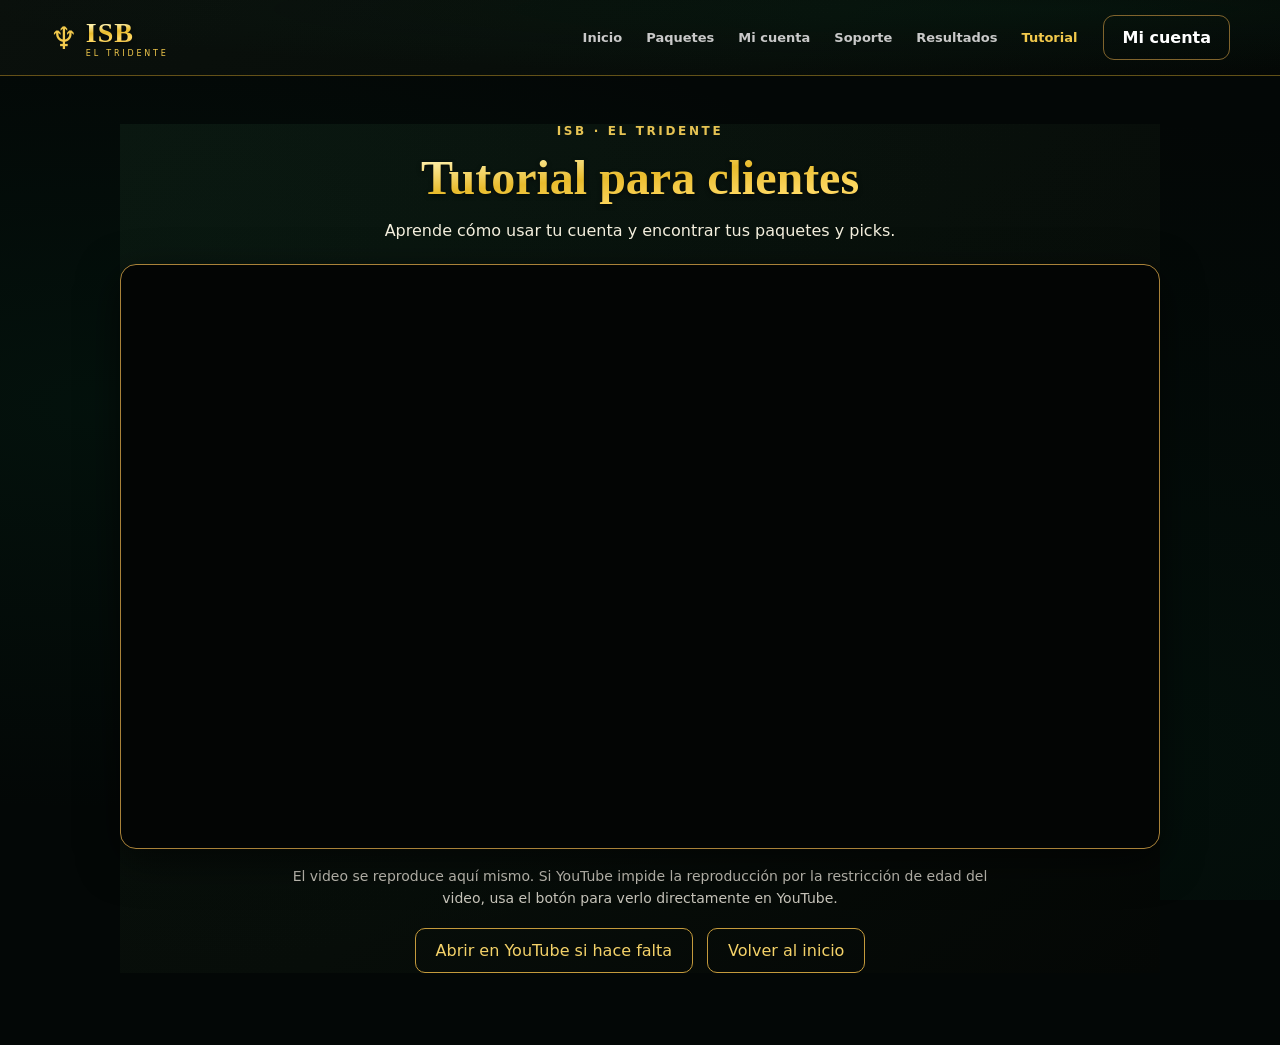
<file: tutorial-clientes.html>
<!doctype html>
<html lang="es">
<head>
  <meta charset="utf-8">
  <meta name="viewport" content="width=device-width, initial-scale=1">
  <meta name="theme-color" content="#050806">
  <title>Tutorial para clientes | ISB El Tridente</title>
  <link rel="stylesheet" href="styles.css">
  <link rel="stylesheet" href="tema-isb.css?v=20261015-oro-mas-amarillo">
  <style>
    body{background:#050806;color:#f5f0df}
    .tutorial-page{width:min(1040px,calc(100% - 32px));margin:48px auto 72px}
    .tutorial-heading{text-align:center;margin:0 auto 24px}
    .tutorial-heading .eyebrow{color:#e6c353;letter-spacing:.22em;text-transform:uppercase}
    .tutorial-heading h1{color:#f0cf65;font-family:Georgia,serif;font-size:clamp(30px,5vw,48px);margin:8px 0}
    .tutorial-player{position:relative;overflow:hidden;aspect-ratio:16/9;border:1px solid #a98239;border-radius:16px;background:#030504;box-shadow:0 12px 40px #0009}
    .tutorial-player iframe{position:absolute;inset:0;width:100%;height:100%;border:0}
    .tutorial-actions{display:flex;justify-content:center;gap:14px;flex-wrap:wrap;margin-top:18px}
    .tutorial-actions a{display:inline-flex;align-items:center;justify-content:center;padding:12px 20px;border:1px solid #c49a3c;border-radius:10px;color:#f4d269;text-decoration:none}
    .tutorial-actions a:hover{background:#0b291a}
    .tutorial-note{margin:16px auto 0;max-width:720px;text-align:center;color:#c9c6bc;font-size:14px;line-height:1.6}
    @media(max-width:600px){.tutorial-page{margin:28px auto 48px}.tutorial-player{border-radius:10px}}
  </style>
</head>
<body>
  <header class="topbar">
    <a class="brand" href="index.html" aria-label="ISB Inicio"><span class="trident">♆</span><span><b>ISB</b><small>EL TRIDENTE</small></span></a>
    <button class="menu-btn" aria-label="Abrir menú" aria-expanded="false">☰</button>
    <nav class="nav" aria-label="Navegación principal">
      <a href="index.html">Inicio</a>
      <a href="paquetes.html">Paquetes</a>
      <a href="cuenta.html">Mi cuenta</a>
      <a href="soporte.html">Soporte</a>
      <a href="resultados.html">Resultados</a>
      <a class="active" href="tutorial-clientes.html">Tutorial</a>
    </nav>
    <div class="header-actions"><a class="btn btn-ghost" href="cuenta.html">Mi cuenta</a></div>
  </header>
  <main class="tutorial-page">
    <div class="tutorial-heading">
      <p class="eyebrow">ISB · EL TRIDENTE</p>
      <h1>Tutorial para clientes</h1>
      <p>Aprende cómo usar tu cuenta y encontrar tus paquetes y picks.</p>
    </div>
    <div class="tutorial-player">
      <iframe src="https://www.youtube-nocookie.com/embed/D_d53Gz2MCQ?rel=0" title="Tutorial para clientes de ISB El Tridente" loading="lazy" referrerpolicy="strict-origin-when-cross-origin" allow="accelerometer; autoplay; clipboard-write; encrypted-media; gyroscope; picture-in-picture; web-share" allowfullscreen></iframe>
    </div>
    <p class="tutorial-note">El video se reproduce aquí mismo. Si YouTube impide la reproducción por la restricción de edad del video, usa el botón para verlo directamente en YouTube.</p>
    <div class="tutorial-actions">
      <a href="https://www.youtube.com/watch?v=D_d53Gz2MCQ" target="_blank" rel="noopener noreferrer">Abrir en YouTube si hace falta</a>
      <a href="index.html#tutorial">Volver al inicio</a>
    </div>
  </main>
  <script src="script.js?v=20261014-adminlogin"></script>
</body>
</html>
</file>
<file: styles.css>
:root{
  --bg:#050505;
  --panel:#0b0b0b;
  --line:#312509;
  --gold:#FFD700;
  --gold2:#D4AF37;
  --gold-dark:#8A6100;
  --gold-light:#FFF0A0;
  --text:#ffffff;
  --muted:#bdbdbd;
  --green:#25ee73;
  --max:1180px;
}

*{
  box-sizing:border-box;
}

html{
  scroll-behavior:smooth;
}

body{
  margin:0;
  background:var(--bg);
  color:var(--text);
  font-family:Montserrat,system-ui,sans-serif;
}

a{
  color:inherit;
  text-decoration:none;
}

button,
input{
  font:inherit;
}

/* =========================
   HEADER
========================= */

.topbar{
  position:sticky;
  top:0;
  z-index:30;
  height:76px;
  display:flex;
  align-items:center;
  gap:26px;
  padding:0 max(22px,calc((100vw - var(--max))/2));
  background:rgba(3,3,3,.96);
  backdrop-filter:blur(14px);
  border-bottom:1px solid #1c1c1c;
}

.brand{
  display:flex;
  align-items:center;
  gap:8px;
  min-width:max-content;
}

.brand b{
  font-family:'Playfair Display',serif;
  font-size:28px;
  letter-spacing:1px;
  color:var(--gold);
}

.brand small{
  display:block;
  font-size:8px;
  letter-spacing:2.8px;
  color:#ddd;
}

.trident{
  font-size:31px;
  color:var(--gold);
}

.nav{
  display:flex;
  gap:24px;
  margin-left:auto;
}

.nav a{
  font-size:13px;
  font-weight:700;
  color:#c9c9c9;
}

.nav a:hover,
.nav a.active{
  color:var(--gold);
}

.header-actions{
  display:flex;
  gap:10px;
}

.menu-btn{
  display:none;
  background:none;
  border:0;
  color:#fff;
  font-size:28px;
}

/* =========================
   BOTONES
========================= */

.btn{
  border:0;
  border-radius:11px;
  padding:12px 18px;
  font-weight:800;
  cursor:pointer;
  transition:.2s transform,.2s filter,.2s box-shadow;
}

.btn:hover{
  transform:translateY(-1px);
  filter:brightness(1.08);
}

.btn-gold{
  color:#100d05;
  background:
    linear-gradient(
      135deg,
      #8A6100 0%,
      #D4AF37 18%,
      #FFD700 38%,
      #FFF0A0 50%,
      #FFD700 62%,
      #D4AF37 80%,
      #8A6100 100%
    );
  border:1px solid #FFD700;
  box-shadow:
    0 8px 28px rgba(255,215,0,.18),
    inset 0 1px rgba(255,255,255,.35);
}

.btn-ghost{
  background:transparent;
  color:#fff;
  border:1px solid #80642d;
}

.btn-dark{
  background:rgba(4,4,4,.90);
  color:#fff;
  border:1px solid var(--gold2);
}

.btn-large{
  min-width:175px;
  padding:13px 20px;
}

.btn-wide{
  width:100%;
  margin-top:10px;
}

/* =========================
   HERO / PORTADA
========================= */

.hero{
  min-height:980px;
  position:relative;
  background-image:url('hero.jpeg');
  background-size:contain;
  background-position:center top;
  background-repeat:no-repeat;
  display:flex;
  align-items:flex-end;
  overflow:hidden;
}

.hero-overlay{
  position:absolute;
  inset:0;
  background:
    linear-gradient(
      180deg,
      rgba(0,0,0,.05) 0%,
      rgba(0,0,0,.04) 42%,
      rgba(0,0,0,.38) 64%,
      rgba(0,0,0,.90) 90%,
      #050505 100%
    );
}

.hero-content{
  position:relative;
  z-index:2;
  width:min(var(--max),calc(100% - 44px));
  margin:0 auto;
  padding:300px 0 48px;
}

.hero-copy{
  max-width:650px;
  margin:0 auto;
  text-align:center;
}

/* Oculta ISB · IDAEL SPORT BET encima del título */
.hero-copy > .eyebrow{
  display:none;
}

.hero h1{
  font-size:clamp(42px,6vw,68px);
  line-height:.98;
  margin:0 0 18px;
  letter-spacing:-2px;
  text-shadow:
    0 3px 12px rgba(0,0,0,.95),
    0 0 22px rgba(0,0,0,.8);
}

.hero h1 span{
  color:var(--gold);
}

.mission{
  margin:0 auto 16px;
  color:var(--gold);
  font-size:15px;
  font-weight:700;
  letter-spacing:1.4px;
  text-transform:uppercase;
  text-shadow:0 2px 10px #000;
}

.lead{
  font-size:17px;
  line-height:1.6;
  color:#f1f1f1;
  max-width:620px;
  margin:0 auto;
  text-shadow:0 2px 10px #000;
}

.hero-actions{
  display:flex;
  justify-content:center;
  gap:14px;
  flex-wrap:wrap;
  margin:28px 0 16px;
}

.private-note{
  font-size:12px;
  color:#ddd;
  max-width:620px;
  margin:0 auto;
  text-align:center;
  line-height:1.5;
  text-shadow:0 2px 8px #000;
}

/* =========================
   COBERTURA DEPORTIVA
========================= */

.sports-strip{
  position:relative;
  display:grid;
  grid-template-columns:repeat(3,1fr);
  gap:16px;
  max-width:var(--max);
  margin:0 auto;
  padding:64px 20px 42px;
  border-top:1px solid #2d240f;
  border-bottom:1px solid #2d240f;
}

.sports-strip::before{
  content:"COBERTURA DEPORTIVA";
  position:absolute;
  top:20px;
  left:50%;
  transform:translateX(-50%);
  color:var(--gold);
  font-size:13px;
  font-weight:900;
  letter-spacing:2.5px;
  white-space:nowrap;
}

.sports-strip div{
  min-height:125px;
  display:flex;
  flex-direction:column;
  align-items:center;
  justify-content:center;
  text-align:center;
  font-size:32px;
  border:1px solid #3b2f16;
  border-radius:16px;
  background:
    radial-gradient(circle at 50% 0%,rgba(255,215,0,.10),transparent 58%),
    linear-gradient(180deg,#101010,#080808);
}

.sports-strip span{
  display:block;
  font-size:12px;
  font-weight:900;
  letter-spacing:1.4px;
  margin-top:10px;
  color:#f0f0f0;
}

/* =========================
   SECCIONES
========================= */

.section{
  padding:82px max(22px,calc((100vw - var(--max))/2));
}

.section-dark{
  background:linear-gradient(180deg,#070707,#0d0d0d);
}

.section-head{
  text-align:center;
  margin-bottom:36px;
}

.eyebrow{
  color:var(--gold);
  font-size:12px;
  font-weight:900;
  letter-spacing:2.1px;
  text-transform:uppercase;
}

.section h2{
  font-size:clamp(34px,5vw,56px);
  margin:8px 0 16px;
}

.steps{
  display:grid;
  grid-template-columns:repeat(4,1fr);
  gap:15px;
}

.card{
  border:1px solid #2a2a2a;
  background:linear-gradient(180deg,#111,#0a0a0a);
  border-radius:16px;
  padding:28px;
}

.step span{
  display:inline-grid;
  place-items:center;
  width:44px;
  height:44px;
  border-radius:50%;
  background:#181818;
  color:var(--gold);
  font-weight:900;
  border:1px solid #3a3020;
}

.step h3{
  font-size:18px;
  margin:20px 0 8px;
}

.step p,
.section p{
  color:#bdbdbd;
  line-height:1.65;
}

/* =========================
   RESULTADOS
========================= */

.statement{
  display:grid;
  grid-template-columns:1.1fr 1fr;
  gap:30px;
  align-items:center;
  background:
    radial-gradient(circle at 15% 50%,#2a1c09 0,transparent 35%),
    #050505;
}

.quote{
  font-family:'Playfair Display',serif;
  font-size:clamp(40px,6vw,74px);
  line-height:1.08!important;
  color:#fff!important;
  margin:0;
}

.quote-sign{
  color:var(--gold)!important;
  font-weight:800;
}

.result-card{
  padding:36px;
  border:1px solid #31291b;
  border-radius:18px;
  background:rgba(16,16,16,.8);
}

.result-card h3{
  font-size:28px;
  margin:8px 0;
}

/* =========================
   SOPORTE
========================= */

.support-grid{
  display:grid;
  grid-template-columns:1fr 1fr;
  gap:40px;
  align-items:center;
}

.support-actions{
  display:grid;
  gap:14px;
}

.contact-card{
  display:flex;
  justify-content:space-between;
  gap:16px;
  padding:20px 22px;
  border-radius:14px;
  border:1px solid #2d2d2d;
  background:#111;
}

.contact-card b{
  color:var(--gold);
}

.contact-card span{
  color:#c8c8c8;
  font-size:13px;
  word-break:break-word;
}

/* =========================
   CTA
========================= */

.cta{
  text-align:center;
  background:
    linear-gradient(rgba(0,0,0,.72),rgba(0,0,0,.96)),
    url('hero.jpeg') center 75%/cover;
}

.cta p{
  max-width:680px;
  margin:0 auto 24px;
}

.cta h2{
  max-width:760px;
  margin:10px auto 16px;
}

/* =========================
   FOOTER
========================= */

footer{
  padding:34px max(22px,calc((100vw - var(--max))/2)) 52px;
  border-top:1px solid #1b1b1b;
  color:#999;
  background:#030303;
}

.footer-brand{
  margin-bottom:16px;
}

.fineprint{
  font-size:11px;
  max-width:700px;
  line-height:1.5;
}

/* =========================
   MODALES
========================= */

.modal{
  border:0;
  padding:0;
  background:transparent;
  color:white;
}

.modal::backdrop{
  background:rgba(0,0,0,.84);
  backdrop-filter:blur(8px);
}

.modal-card{
  width:min(92vw,440px);
  background:#0d0d0d;
  border:1px solid #3a3020;
  border-radius:18px;
  padding:30px;
  box-shadow:0 30px 90px rgba(0,0,0,.65);
  position:relative;
}

.modal-card h2{
  font-size:34px;
  margin:4px 0 22px;
}

.modal-card label{
  display:block;
  font-size:12px;
  font-weight:800;
  color:#ddd;
  margin:14px 0;
}

.modal-card input{
  width:100%;
  margin-top:8px;
  background:#070707;
  border:1px solid #323232;
  border-radius:10px;
  color:#fff;
  padding:14px;
  outline:none;
}

.modal-card input:focus{
  border-color:var(--gold2);
}

.password-field{
  position:relative;
  display:block;
  margin-top:8px;
}

.password-field input{
  display:block;
  margin-top:0;
  padding-right:48px;
}

.password-toggle{
  position:absolute;
  top:50%;
  right:8px;
  display:grid;
  width:36px;
  height:36px;
  place-items:center;
  padding:0;
  border:0;
  border-radius:8px;
  background:transparent;
  color:#d7bd78;
  cursor:pointer;
  transform:translateY(-50%);
}

.password-toggle:hover,.password-toggle:focus-visible{
  color:#ffe08a;
  outline:1px solid rgba(255,224,138,.65);
}

.password-toggle svg{
  width:19px;
  height:19px;
  fill:none;
  stroke:currentColor;
  stroke-width:1.8;
  stroke-linecap:round;
  stroke-linejoin:round;
}

.password-toggle .eye-slash{display:none}
.password-toggle.is-visible .eye-slash{display:block}

.close{
  position:absolute;
  right:17px;
  top:14px;
  background:none;
  border:0;
  color:#bbb;
  font-size:28px;
  cursor:pointer;
}

.form-note{
  font-size:11px;
  color:#858585!important;
  text-align:center;
  margin-bottom:0;
}

/* =========================
   TABLET
========================= */

@media(max-width:900px){

  .nav{
    display:none;
    position:absolute;
    top:76px;
    left:0;
    right:0;
    padding:18px 22px;
    background:#070707;
    border-bottom:1px solid #222;
    flex-direction:column;
  }

  .nav.open{
    display:flex;
  }

  .header-actions{
    display:none;
  }

  .menu-btn{
    display:block;
    margin-left:auto;
  }

  .hero{
    min-height:900px;
    background-position:center top;
  }

  .hero-content{
    padding:520px 0 60px;
  }

  .sports-strip{
    grid-template-columns:repeat(3,1fr);
  }

  .steps{
    grid-template-columns:1fr 1fr;
  }

  .statement,
  .support-grid{
    grid-template-columns:1fr;
  }
}

/* =========================
   IPHONE / MÓVIL
========================= */

@media(max-width:560px){

  .topbar{
    height:68px;
    padding-left:16px;
    padding-right:16px;
  }

  .brand b{
    font-size:23px;
  }

  .brand small{
    font-size:8px;
  }

  .trident{
    font-size:26px;
  }

  .nav{
    top:68px;
  }

  .hero{
    min-height:980px;
    background-image:url('hero.jpeg') !important;
    background-size:contain !important;
    background-repeat:no-repeat !important;
    background-position:center top !important;
  }

  .hero-overlay{
    background:
      linear-gradient(
        180deg,
        rgba(0,0,0,.02) 0%,
        rgba(0,0,0,.02) 43%,
        rgba(0,0,0,.32) 60%,
        rgba(0,0,0,.88) 82%,
        #050505 100%
      );
  }

.hero-content{
  position:absolute !important;
  z-index:2;
  top:550px !important;
  left:14px;
  right:14px;
  width:auto;
  margin:0;
  padding:0;
  text-align:center;
}

  .hero-copy{
    max-width:520px;
    margin:0 auto;
  }

  .hero h1{
    font-size:35px;
    line-height:.98;
    letter-spacing:-1px;
    margin-bottom:18px;
  }

  .mission{
    font-size:13px;
    letter-spacing:1px;
    color:var(--gold);
  }

  .lead{
    font-size:14px;
    line-height:1.55;
    max-width:430px;
  }

  .hero-actions{
    display:flex;
    justify-content:center;
    gap:10px;
    flex-wrap:nowrap;
    margin-top:24px;
  }

  .btn-large{
    width:auto;
    min-width:145px;
    padding:12px 14px;
    font-size:14px;
  }

  .private-note{
    font-size:11px;
    max-width:390px;
  }

  .sports-strip{
    grid-template-columns:repeat(2,1fr);
    gap:12px;
    padding:62px 14px 34px;
  }

  .sports-strip div{
    min-height:115px;
  }

  .steps{
    grid-template-columns:1fr;
  }

  .section{
    padding:64px 16px;
  }

  .contact-card{
    flex-direction:column;
  }

  .quote{
    font-size:42px;
  }
}
@media(max-width:560px){

  .hero-content{
    position:relative !important;
    top:auto !important;
    left:auto !important;
    right:auto !important;
    transform:translateY(-200px) !important;
    padding:0 14px 40px !important;
    margin:0 auto !important;
  }

}
@media(max-width:560px){

  .sports-strip{
    display:grid !important;
    grid-template-columns:repeat(3,1fr) !important;
    gap:12px !important;
    padding:18px 14px 28px !important;
  }

  .sport{
    min-width:0 !important;
    padding:18px 6px !important;
    text-align:center !important;
  }

  .sport .icon,
  .sport-icon{
    font-size:34px !important;
    margin-bottom:8px !important;
  }

  .sport b,
  .sport-name{
    font-size:14px !important;
  }

}
@media(max-width:560px){

  .sports-strip{
    display:grid !important;
    grid-template-columns:repeat(3,1fr) !important;
    gap:10px !important;
    padding:58px 12px 24px !important;
  }

  .sports-strip div{
    min-height:105px !important;
    padding:14px 6px !important;
    font-size:30px !important;
    border-radius:14px !important;
  }

  .sports-strip span{
    font-size:11px !important;
    margin-top:7px !important;
    letter-spacing:.8px !important;
  }

}
@media(max-width:560px){

  .steps{
    display:grid !important;
    grid-template-columns:repeat(2,1fr) !important;
    gap:12px !important;
  }

  .card.step{
    padding:18px 14px !important;
    min-height:170px !important;
    border-radius:14px !important;
  }

  .step span{
    width:38px !important;
    height:38px !important;
    font-size:13px !important;
  }

  .step h3{
    font-size:16px !important;
    margin:14px 0 6px !important;
  }

  .step p{
    font-size:12px !important;
    line-height:1.45 !important;
    margin:0 !important;
  }

}
@media(max-width:560px){

  .hero{
    min-height:900px !important;
    height:900px !important;
  }

  .hero-content{
    transform:translateY(-150px) !important;
    padding-bottom:0 !important;
  }

  .sports-strip{
    margin-top:-115px !important;
    padding-top:62px !important;
  }

}
/* ===== CÓMO FUNCIONA - COMPACTO MÓVIL ===== */
@media (max-width: 700px){

  #como{
    padding:32px 16px !important;
  }

  #como .section-heading{
    margin-bottom:20px !important;
  }

  #como .section-heading span{
    font-size:11px !important;
    letter-spacing:3px !important;
  }

  #como .section-heading h3{
    font-size:32px !important;
    margin:7px 0 0 !important;
  }

  #como .steps{
    display:flex !important;
    flex-direction:column !important;
    gap:8px !important;
  }

  #como .steps article{
    width:100% !important;
    min-height:0 !important;
    padding:12px 15px !important;
    border:1px solid rgba(255,215,0,.35) !important;
    border-radius:10px !important;
    background:#0b0b0b !important;
  }

  #como .steps article b{
    display:inline-block !important;
    font-size:14px !important;
    color:#FFD700 !important;
    margin:0 8px 3px 0 !important;
  }

  #como .steps article h4{
    display:inline !important;
    font-size:16px !important;
    line-height:1.2 !important;
    margin:0 !important;
  }

  #como .steps article p{
    font-size:12px !important;
    line-height:1.4 !important;
    margin:5px 0 0 !important;
    color:#bdbdbd !important;
  }
}
/* ===== SOPORTE DIRECTO ===== */

.support-actions{
  display:flex;
  flex-direction:column;
  gap:14px;
  margin-top:28px;
}

.contact-card{
  width:100%;
  display:flex;
  align-items:center;
  gap:16px;
  padding:18px;
  min-height:105px;
  background:#0d0d0d;
  border:1px solid rgba(255,215,0,.35);
  border-radius:18px;
  text-decoration:none;
  color:#fff;
  position:relative;
}

.contact-icon{
  flex:0 0 62px;
  width:62px;
  height:62px;
  display:flex;
  align-items:center;
  justify-content:center;
  border:1px solid rgba(255,215,0,.55);
  border-radius:14px;
  color:#FFD700;
  font-size:30px;
  box-shadow:0 0 18px rgba(255,215,0,.08);
}

.contact-card > span:nth-child(2){
  min-width:0;
  display:flex;
  flex-direction:column;
  gap:7px;
}

.contact-card strong{
  display:block;
  color:#FFD700;
  font-size:20px;
  line-height:1.1;
}

.contact-card small{
  display:flex;
  align-items:center;
  gap:7px;
  color:#d1d1d1;
  font-size:15px;
  line-height:1.25;
  word-break:break-word;
}

.contact-arrow{
  margin-left:auto;
  color:#FFD700;
  font-size:32px;
  line-height:1;
}

.verified{
  display:inline-flex;
  align-items:center;
  justify-content:center;
  width:19px;
  height:19px;
  min-width:19px;
  border-radius:50%;
  background:#1d9bf0;
  color:#fff;
  font-size:12px;
  font-style:normal;
  font-weight:900;
}

/* móvil */
@media (max-width:700px){

  #soporte{
    padding-left:16px !important;
    padding-right:16px !important;
  }

  .support-actions{
    gap:10px;
  }

  .contact-card{
    padding:13px 14px;
    min-height:88px;
    border-radius:15px;
    gap:13px;
  }

  .contact-icon{
    flex-basis:52px;
    width:52px;
    height:52px;
    font-size:25px;
    border-radius:12px;
  }

  .contact-card strong{
    font-size:17px;
  }

  .contact-card small{
    font-size:13px;
  }

  .contact-arrow{
    font-size:27px;
  }
}
/* ===== SOPORTE COMPACTO FINAL ===== */
@media (max-width:700px){

  #soporte .support-actions{
    display:flex !important;
    flex-direction:column !important;
    gap:9px !important;
    margin-top:22px !important;
  }

  #soporte .contact-card{
    width:100% !important;
    min-height:82px !important;
    padding:10px 13px !important;
    display:flex !important;
    flex-direction:row !important;
    align-items:center !important;
    text-align:left !important;
    gap:12px !important;
    border:1px solid rgba(255,215,0,.45) !important;
    border-radius:14px !important;
  }

  #soporte .contact-icon{
    width:54px !important;
    height:54px !important;
    flex:0 0 54px !important;
    margin:0 !important;
    display:flex !important;
    align-items:center !important;
    justify-content:center !important;
    font-size:26px !important;
    color:#FFD700 !important;
    border:1px solid rgba(255,215,0,.55) !important;
    border-radius:12px !important;
  }

  #soporte .contact-card > span:nth-child(2){
    flex:1 !important;
    display:flex !important;
    flex-direction:column !important;
    align-items:flex-start !important;
    gap:4px !important;
  }

  #soporte .contact-card strong{
    font-size:17px !important;
    color:#FFD700 !important;
    line-height:1.1 !important;
  }

  #soporte .contact-card small{
    font-size:13px !important;
    line-height:1.2 !important;
    color:#ddd !important;
    display:flex !important;
    align-items:center !important;
    gap:6px !important;
  }

  #soporte .contact-arrow{
    margin-left:auto !important;
    font-size:28px !important;
    color:#FFD700 !important;
  }

  #soporte .verified{
    width:18px !important;
    height:18px !important;
    min-width:18px !important;
    background:#1d9bf0 !important;
    color:#fff !important;
    border-radius:50% !important;
  }
}
/* ===== ICONOS SOPORTE - CORRECCIÓN FINAL ===== */

#soporte .contact-icon svg{
  display:block !important;
  width:32px !important;
  height:32px !important;
  overflow:visible !important;
}

/* WhatsApp */
#soporte .contact-card:nth-child(1) .contact-icon svg path{
  fill:#FFD700 !important;
  stroke:none !important;
}

/* Instagram */
#soporte .contact-card:nth-child(2) .contact-icon svg{
  fill:none !important;
  stroke:#FFD700 !important;
}

#soporte .contact-card:nth-child(2) .contact-icon svg rect,
#soporte .contact-card:nth-child(2) .contact-icon svg circle{
  stroke:#FFD700 !important;
}

#soporte .contact-card:nth-child(2) .contact-icon svg circle:last-child{
  fill:#FFD700 !important;
  stroke:none !important;
}

/* Correo */
#soporte .contact-card:nth-child(3) .contact-icon svg rect,
#soporte .contact-card:nth-child(3) .contact-icon svg path{
  stroke:#FFD700 !important;
  fill:none !important;
}
/* ===== RESULTADOS COMPACTO + SIN ESPACIOS ===== */
@media (max-width:700px){

  #resultados{
    padding:22px 16px !important;
    min-height:0 !important;
    height:auto !important;
    gap:0 !important;
  }

  #resultados > div:first-child{
    display:none !important;
  }

  #resultados .result-card{
    width:100% !important;
    margin:0 !important;
    padding:22px 20px !important;
    min-height:0 !important;
    border-radius:16px !important;
  }

  #resultados .result-card .eyebrow{
    font-size:11px !important;
    letter-spacing:2px !important;
    margin:0 0 8px !important;
  }

  #resultados .result-card h3{
    font-size:23px !important;
    line-height:1.08 !important;
    margin:0 0 10px !important;
  }

  #resultados .result-card p{
    font-size:13px !important;
    line-height:1.45 !important;
    margin:0 !important;
  }

  #soporte{
    margin-top:0 !important;
    padding-top:28px !important;
    min-height:0 !important;
  }
}
/* ===== REGISTRO COMPACTO MÓVIL ===== */
@media (max-width:700px){

  #registerModal{
    padding:12px !important;
  }

  #registerModal .modal-card{
    width:100% !important;
    max-width:430px !important;
    max-height:88dvh !important;
    overflow-y:auto !important;
    padding:22px 18px !important;
    border-radius:18px !important;
    margin:auto !important;
  }

  #registerModal .eyebrow{
    font-size:11px !important;
    margin:0 0 5px !important;
  }

  #registerModal h2{
    font-size:32px !important;
    margin:0 0 18px !important;
  }

  #registerModal label{
    font-size:14px !important;
    margin-bottom:11px !important;
  }

  #registerModal input:not([type="checkbox"]){
    height:50px !important;
    padding:0 14px !important;
    margin-top:6px !important;
    font-size:15px !important;
    border-radius:11px !important;
  }

  #registerModal .terms-check{
    display:flex !important;
    flex-direction:row !important;
    align-items:flex-start !important;
    gap:9px !important;
    margin-top:8px !important;
  }

  #registerModal .terms-check input{
    width:18px !important;
    height:18px !important;
    flex:0 0 18px !important;
    margin:2px 0 0 !important;
  }

  #registerModal .terms-check span,
  #registerModal .privacy-note{
    font-size:12px !important;
    line-height:1.4 !important;
  }

  #registerModal .privacy-note{
    color:#aaa !important;
    margin:10px 0 !important;
  }

  #registerModal .btn-wide{
    min-height:50px !important;
    margin-top:6px !important;
  }

  #registerModal .login-switch{
    font-size:13px !important;
    text-align:center !important;
    margin:12px 0 0 !important;
  }

  #registerModal .close{
    position:sticky !important;
    top:0 !important;
    float:right !important;
    z-index:5 !important;
  }
}
</file>
<file: tema-isb.css>
:root,body{--gold:#f2c94c;--gold2:#f2c94c;--gold-light:#ffe49a;--gold-dark:#b78f24;--green:#25ee73;--emerald:#25ee73;--border:#b28a22;--line:#b28a2266;--isb-smoke:radial-gradient(ellipse at 8% 25%,#087c4670,transparent 58%),radial-gradient(ellipse at 90% 60%,#0a995d55,transparent 60%),radial-gradient(ellipse at 45% 100%,#087c4650,transparent 65%),linear-gradient(145deg,#02150c,#043c26 55%,#02150c);--isb-panel:radial-gradient(ellipse at 5% 40%,#0c9b5b30,transparent 70%),radial-gradient(ellipse at 95% 90%,#0c9b5b25,transparent 70%),#052b1deb;--isb-metal:linear-gradient(175deg,#f5d44f 0%,#fff1ad 25%,#e8bb2c 48%,#ffd963 70%,#c99517 100%)}
body{background:var(--isb-smoke)!important;background-attachment:fixed!important}
.topbar,.panel,.package,.modal-card,.contact-card,.card,.plan,.paquete-card,.tarjeta,.footer,.cta,body>main:not(.shell):not(.contenedor){background:var(--isb-panel)!important;border-color:#b28a2288!important}
.brand,.brand b,.logo,.page-title,.section-title,.package-title,.titulo-pick,.paquete,h1,h2,.footer-brand,.resultados-periodo{color:#f2c94c!important}
h1,h2,.page-title,.brand b,.brand:not(:has(b)),.footer-brand{background-image:var(--isb-metal)!important;background-clip:text!important;-webkit-background-clip:text!important;color:transparent!important;text-shadow:0 1px 16px #f2c94c18}
.brand small,.logo small,.tabs button,.filter,.toplink,.volver{color:#f2c94c!important}
.button,.boton,#guardarResultados,#instalar,#secciones button,.tabs button,.filter[aria-pressed=true]{background:radial-gradient(ellipse at top,#25ee7340,transparent 80%),linear-gradient(#096d42,#03462b)!important;color:#f4d35e!important;border-color:#b28a22!important;box-shadow:0 0 18px #25ee731c}
.resultados-tabla{background:#052b1df2!important}.resultados-tabla thead th{background:radial-gradient(ellipse at top,#119c5840,transparent 80%),#073b26!important;color:#f2c94c!important}.resultados-tabla tbody th{color:#f0cb4b!important}.resultados-tabla th,.resultados-tabla td{border-color:#b28a2288!important}.resultado-ganado{color:#25ee73!important}
.resultados-editor textarea,.resultados-editor select,.resultado-escritura{background:#062b1b!important;border-color:#b28a2288!important}.resultado-escritura{box-shadow:0 0 35px #25ee731c}
.package-card,.payment-box,.compra-box,.faq,.results-banner,.step,.social-item{background:var(--isb-panel)!important;border-color:#b28a2288!important}.hero h1 span,.hero-isb,.hero-el,.price,.precio,.compra-precio,.card-icon,.footer-logo{background-image:var(--isb-metal)!important;background-clip:text!important;-webkit-background-clip:text!important;color:transparent!important}.buy-btn,.comprar,.continuar-pago,.whatsapp{background:radial-gradient(ellipse at top,#25ee7340,transparent 80%),linear-gradient(#096d42,#03462b)!important;color:#f4d35e!important;border-color:#b28a22!important}

h1,h2,.page-title,.brand b,.brand:not(:has(b)),.footer-brand,.hero h1 span,.hero-isb,.hero-el,.price,.precio,.compra-precio,.footer-logo{text-shadow:none!important;filter:drop-shadow(0 2px 2px #0008)}body{background:radial-gradient(ellipse at 12% 35%,#0c9b5b30,transparent 65%),radial-gradient(ellipse at 90% 75%,#0c9b5b25,transparent 65%),#052b1d!important}

body{background:radial-gradient(ellipse at 8% 45%,#07513224,transparent 58%),radial-gradient(ellipse at 90% 85%,#0751321c,transparent 60%),#030706!important;background-attachment:fixed!important}.topbar,.footer{background:#030706f5!important}.hero{background-color:#030706!important}
body:has(.packages-section) .packages-section{background:linear-gradient(rgba(0,0,0,.84),rgba(0,0,0,.90)),url('35F2F7B6-7B66-470B-82DE-4420BA7A57B5.jpeg') center 42%/cover fixed!important}.packages-section .packages{position:relative}.packages-section .package-card{background:radial-gradient(ellipse at 85% 15%,#087c4650,transparent 65%),linear-gradient(145deg,#073a25,#052b1d 62%,#03170e)!important;box-shadow:0 0 12px #000a,inset 0 0 18px #25ee7310}
body:has(main.packages-section) main.packages-section{background:linear-gradient(rgba(0,0,0,.84),rgba(0,0,0,.90)),url('35F2F7B6-7B66-470B-82DE-4420BA7A57B5.jpeg') center 42%/cover fixed!important}
body:has(.sports-strip)>main:not(.shell):not(.contenedor){background:#030706!important}
.sports-strip{background:#030706!important;border-color:#b28a2288!important}
.sports-strip div{background:radial-gradient(ellipse at 85% 15%,#087c4650,transparent 65%),linear-gradient(145deg,#073a25,#052b1d 62%,#03170e)!important;border-color:#b28a2288!important;box-shadow:0 0 12px #000a,inset 0 0 18px #25ee7310}

/* Paneles oscuros para mejorar el contraste del texto, el oro y los botones. */
:root,body{--isb-panel:radial-gradient(ellipse at 8% 12%,#0b56351f,transparent 70%),linear-gradient(145deg,#0a100c,#070d09 62%,#040705)}
.topbar,.panel,.package,.modal-card,.contact-card,.card,.plan,.paquete-card,.tarjeta,.footer,.cta,.package-card,.payment-box,.compra-box,.faq,.results-banner,.step,.social-item,.info-card,.result-card,.results-editor,.sports-strip div{background:radial-gradient(ellipse at 82% 12%,#0b56351f,transparent 72%),linear-gradient(145deg,#0a100c,#070d09 62%,#040705)!important;border-color:#b28a2288!important}
.packages-section .package-card{background:radial-gradient(ellipse at 86% 12%,#0b56352c,transparent 70%),linear-gradient(145deg,#0a100c,#070d09 62%,#040705)!important;box-shadow:0 0 12px #000a,inset 0 0 18px #25ee7308}
.sports-strip div{box-shadow:0 0 12px #000a,inset 0 0 18px #25ee7308}
.resultados-vista .resultados-tabla{background:#070c09!important}.resultados-vista .resultados-tabla thead th{background:linear-gradient(145deg,#0a100c,#070d09)!important}.resultados-vista .resultados-tabla tbody th,.resultados-vista .resultados-tabla tbody td{background:#080d09!important}


/* Animaciones sutiles ISB */
@keyframes isb-enter {
  from { opacity: 0; transform: translateY(14px); }
  to { opacity: 1; transform: translateY(0); }
}
@keyframes isb-glow {
  0%, 100% { box-shadow: 0 0 0 rgba(242,201,76,0); }
  50% { box-shadow: 0 0 22px rgba(242,201,76,.12); }
}
.hero-content, .editor-layout, main > .section, main > section, .client-content, .results-view {
  animation: isb-enter .7s cubic-bezier(.2,.7,.2,1) both;
}
.package-card, .sports-strip div, .step, .contact-card, .result-card, .editor-section, .entry-card, .panel, .info-card, .faq {
  animation: isb-enter .55s cubic-bezier(.2,.7,.2,1) both;
}
.package-card:nth-child(2), .sports-strip div:nth-child(2), .step:nth-child(2), .contact-card:nth-child(2), .entry-card:nth-child(2) { animation-delay: .08s; }
.package-card:nth-child(3), .sports-strip div:nth-child(3), .step:nth-child(3), .contact-card:nth-child(3), .entry-card:nth-child(3) { animation-delay: .16s; }
.package-card:nth-child(4), .sports-strip div:nth-child(4), .step:nth-child(4), .entry-card:nth-child(4) { animation-delay: .24s; }
.package-card, .sports-strip div, .step, .contact-card, .result-card, .card, .panel, .buy-btn, .comprar, .button, .boton, .btn, button {
  transition: transform .22s ease, box-shadow .22s ease, filter .22s ease;
}
.package-card:hover, .sports-strip div:hover, .step:hover, .contact-card:hover, .result-card:hover, .card:hover, .panel:hover {
  transform: translateY(-3px);
  box-shadow: 0 10px 28px rgba(0,0,0,.28), 0 0 18px rgba(242,201,76,.1);
}
.buy-btn:hover, .comprar:hover, .button:hover, .boton:hover, .btn:hover, button:hover:not(:disabled) {
  transform: translateY(-2px);
  filter: brightness(1.08);
}
.buy-btn:active, .comprar:active, .button:active, .boton:active, .btn:active, button:active:not(:disabled) {
  transform: translateY(0);
}
@media (prefers-reduced-motion: reduce) {
  *, *::before, *::after {
    animation-duration: .01ms !important;
    animation-iteration-count: 1 !important;
    scroll-behavior: auto !important;
    transition-duration: .01ms !important;
  }
}
</file>
